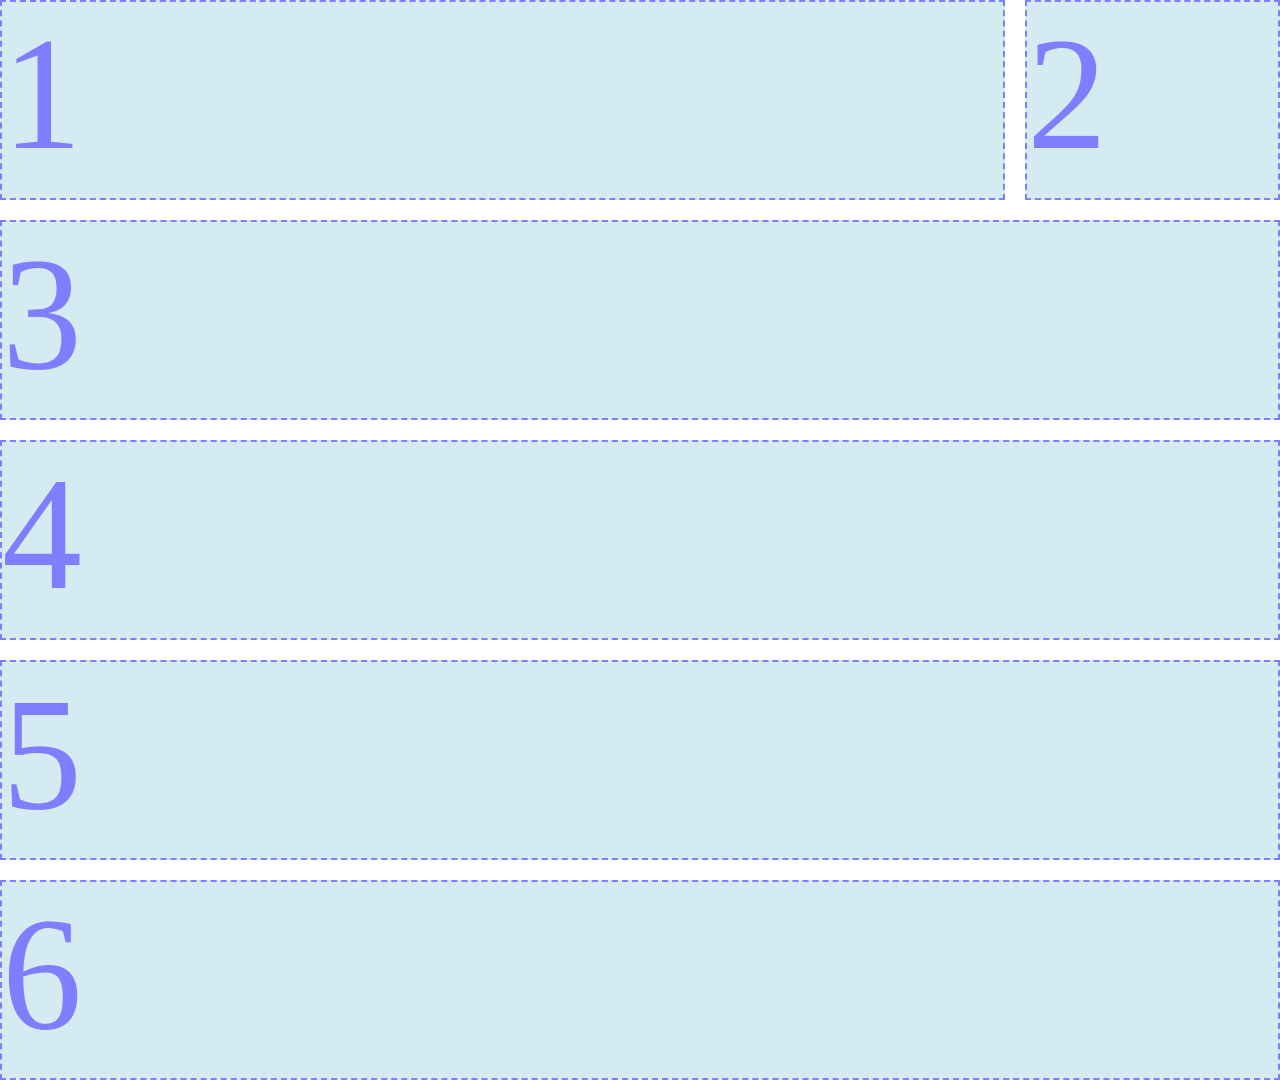
<file: hw5/index.html>
<!DOCTYPE html>
<html lang="en">

<head>
    <meta charset="UTF-8">
    <meta http-equiv="X-UA-Compatible" content="IE=edge">
    <meta name="viewport" content="width=device-width, initial-scale=1.0">
    <title>Assignment 4</title>
    <link rel="stylesheet" href="style.css">
</head>

<body>
    <div class="container">
        <div class="box1">1</div>
        <div class="box2">2</div>
        <div class="box3">3</div>
        <div class="box4">4</div>
        <div class="box5">5</div>
        <div class="box6">6</div>
    </div>
</body>

</html>
</file>
<file: hw5/style.css>
* {
margin: 0;
box-sizing: border-box;
}
body {
background: url("https://cdn.imgchest.com/files/k46acbz6w7z.png"); 
opacity: .5;
background-repeat: no-repeat;
}

.container {
max-width: 1400px;
display: flex;
flex-wrap: wrap;
gap: 20px;
}
.container > * {
background-color: lightblue;
font-size: 10rem;
color: blue;
border: 2px dashed blue;
height: 200px;
flex-grow: 1;
}
.box1{
    flex-basis: 950px;
}
.box2, .box3{
    flex-basis: 200px;
}
.box4{
    flex-basis: 100%;
}
.box5{
    flex-basis: 380px;
}
.box6{
    flex-basis: 980px;
}
</file>
